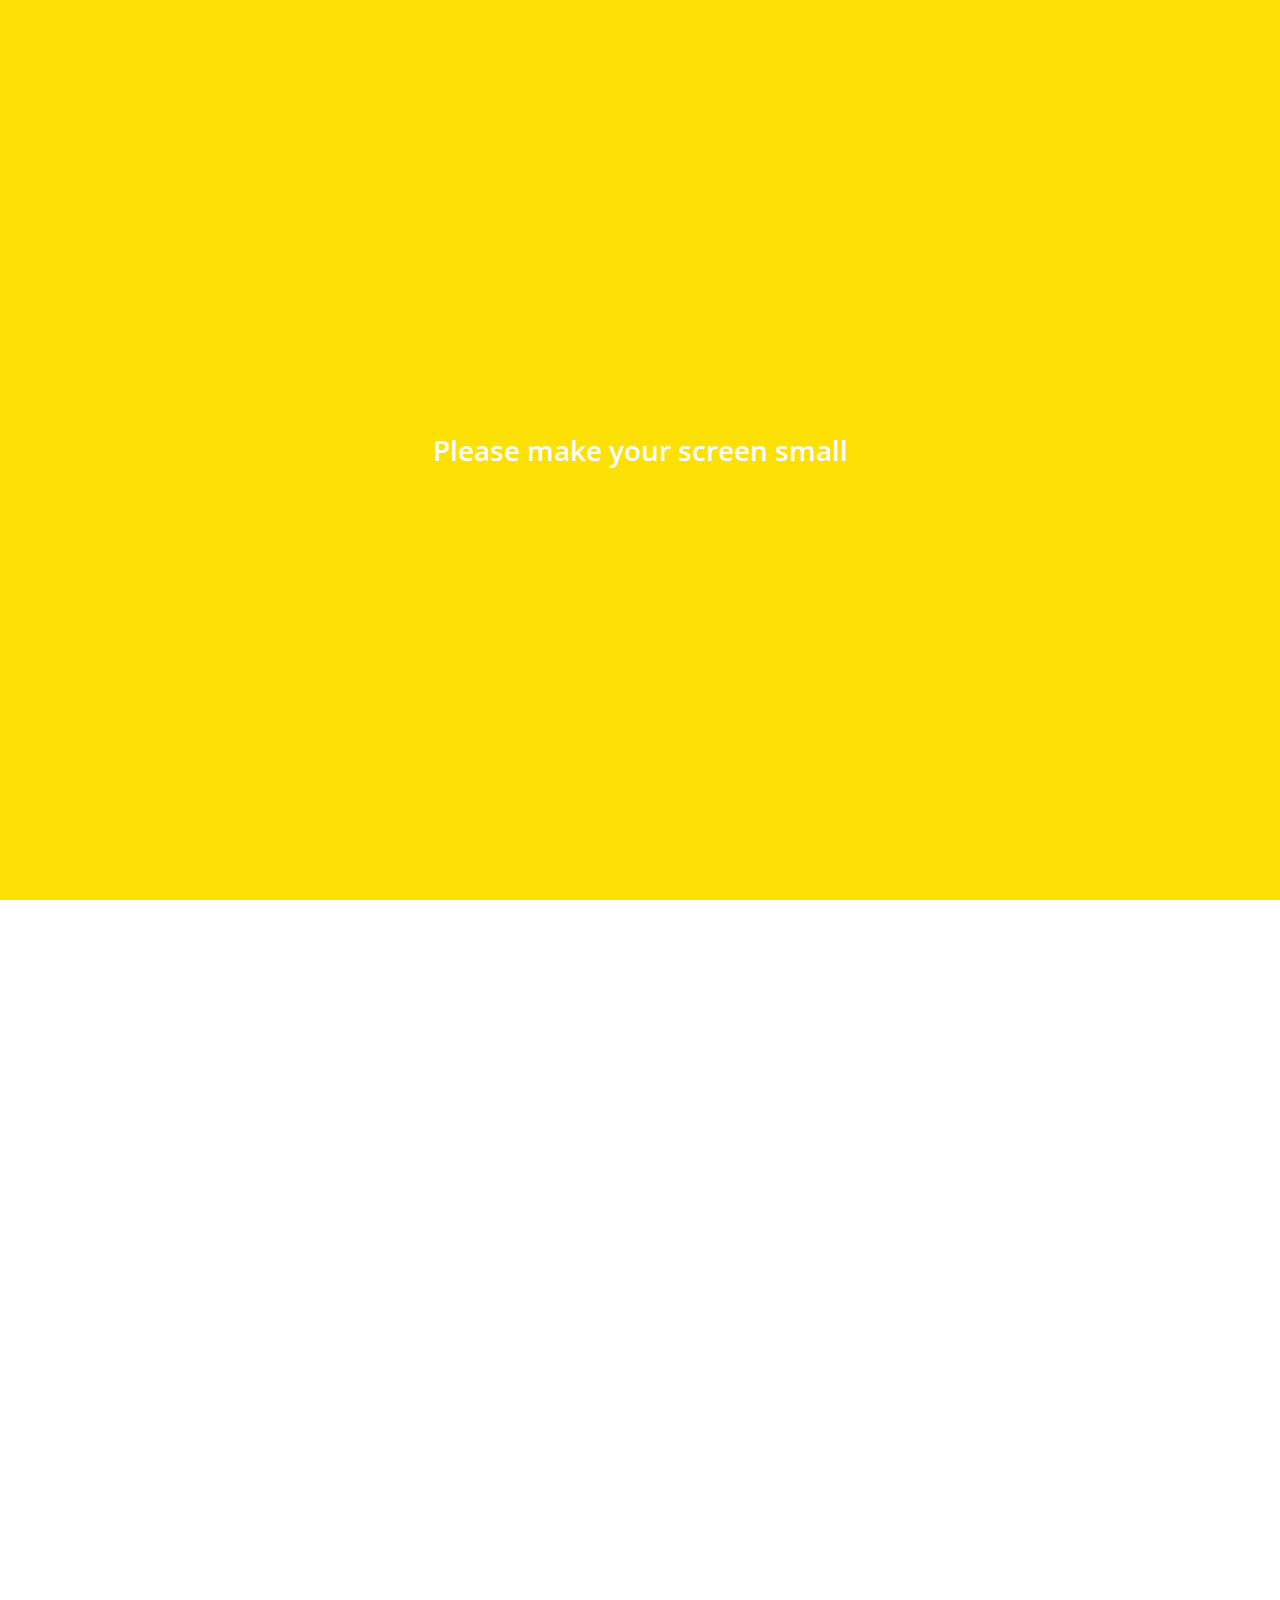
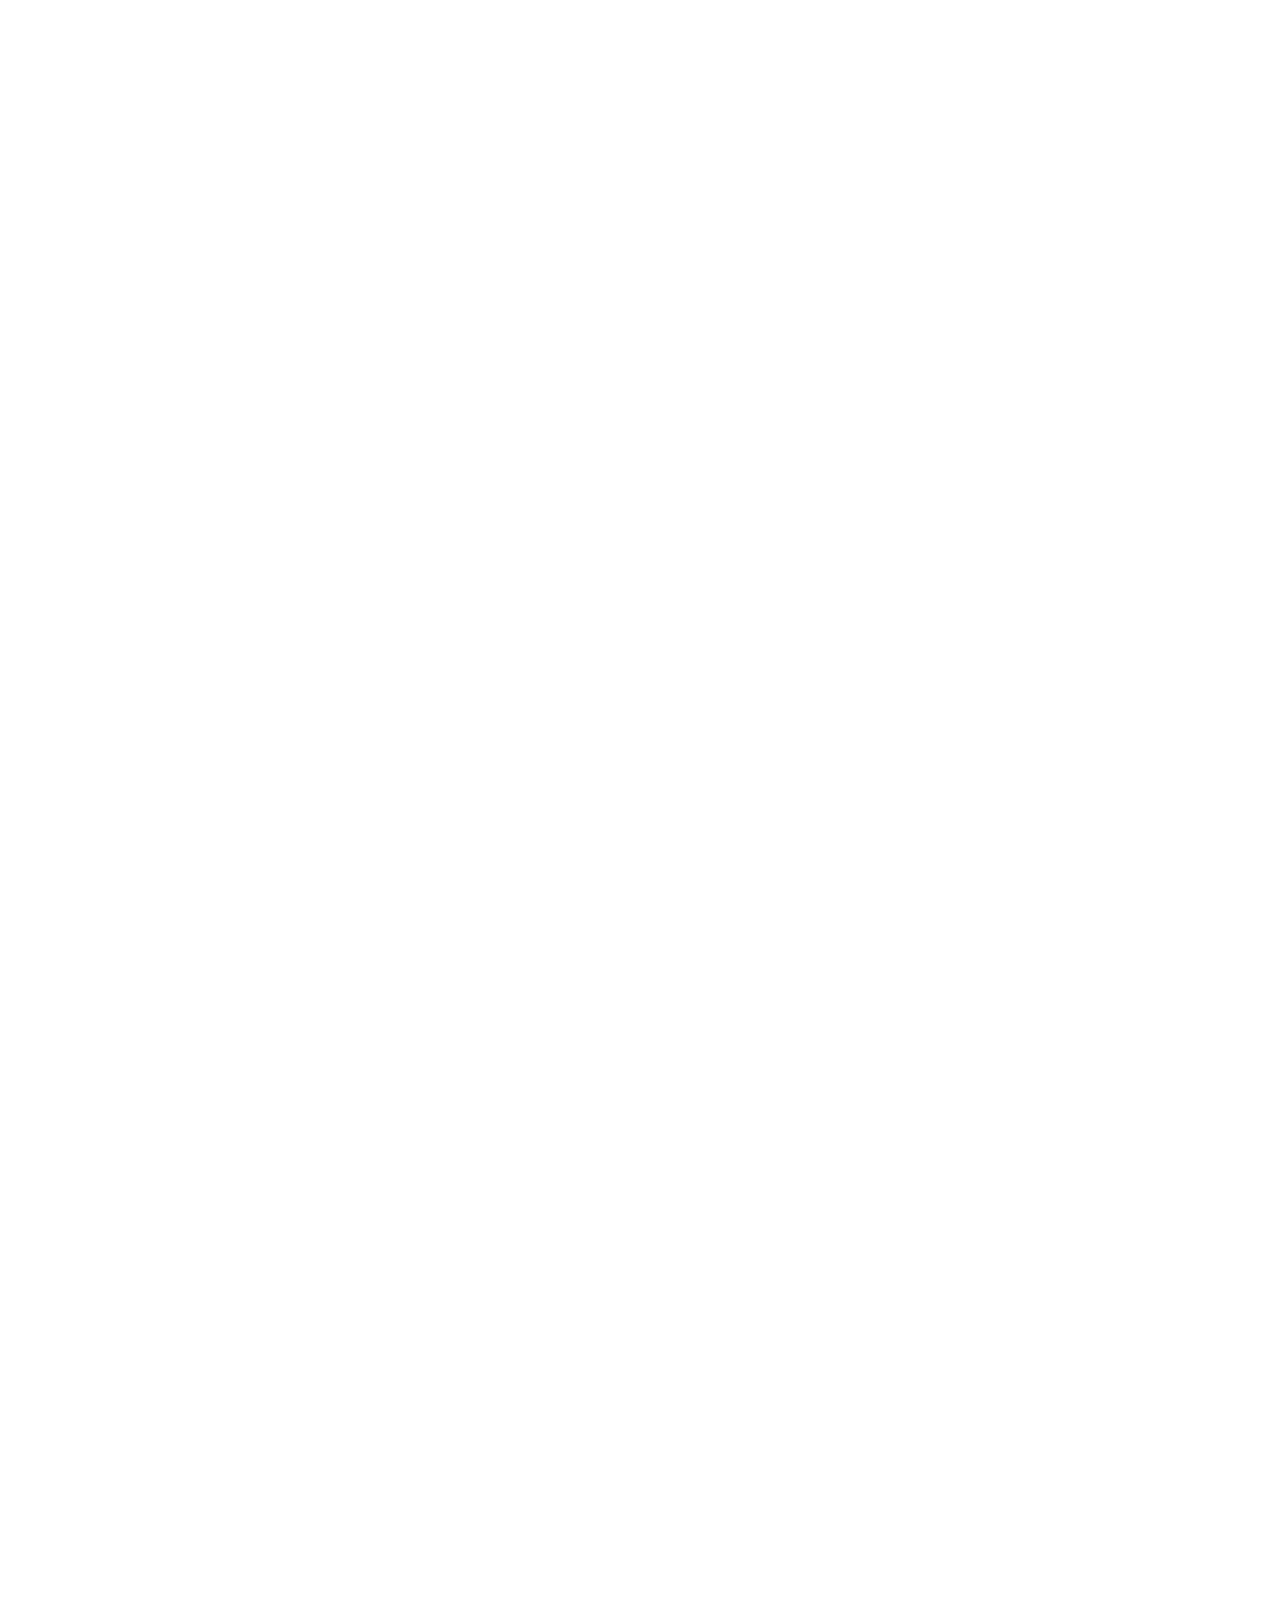
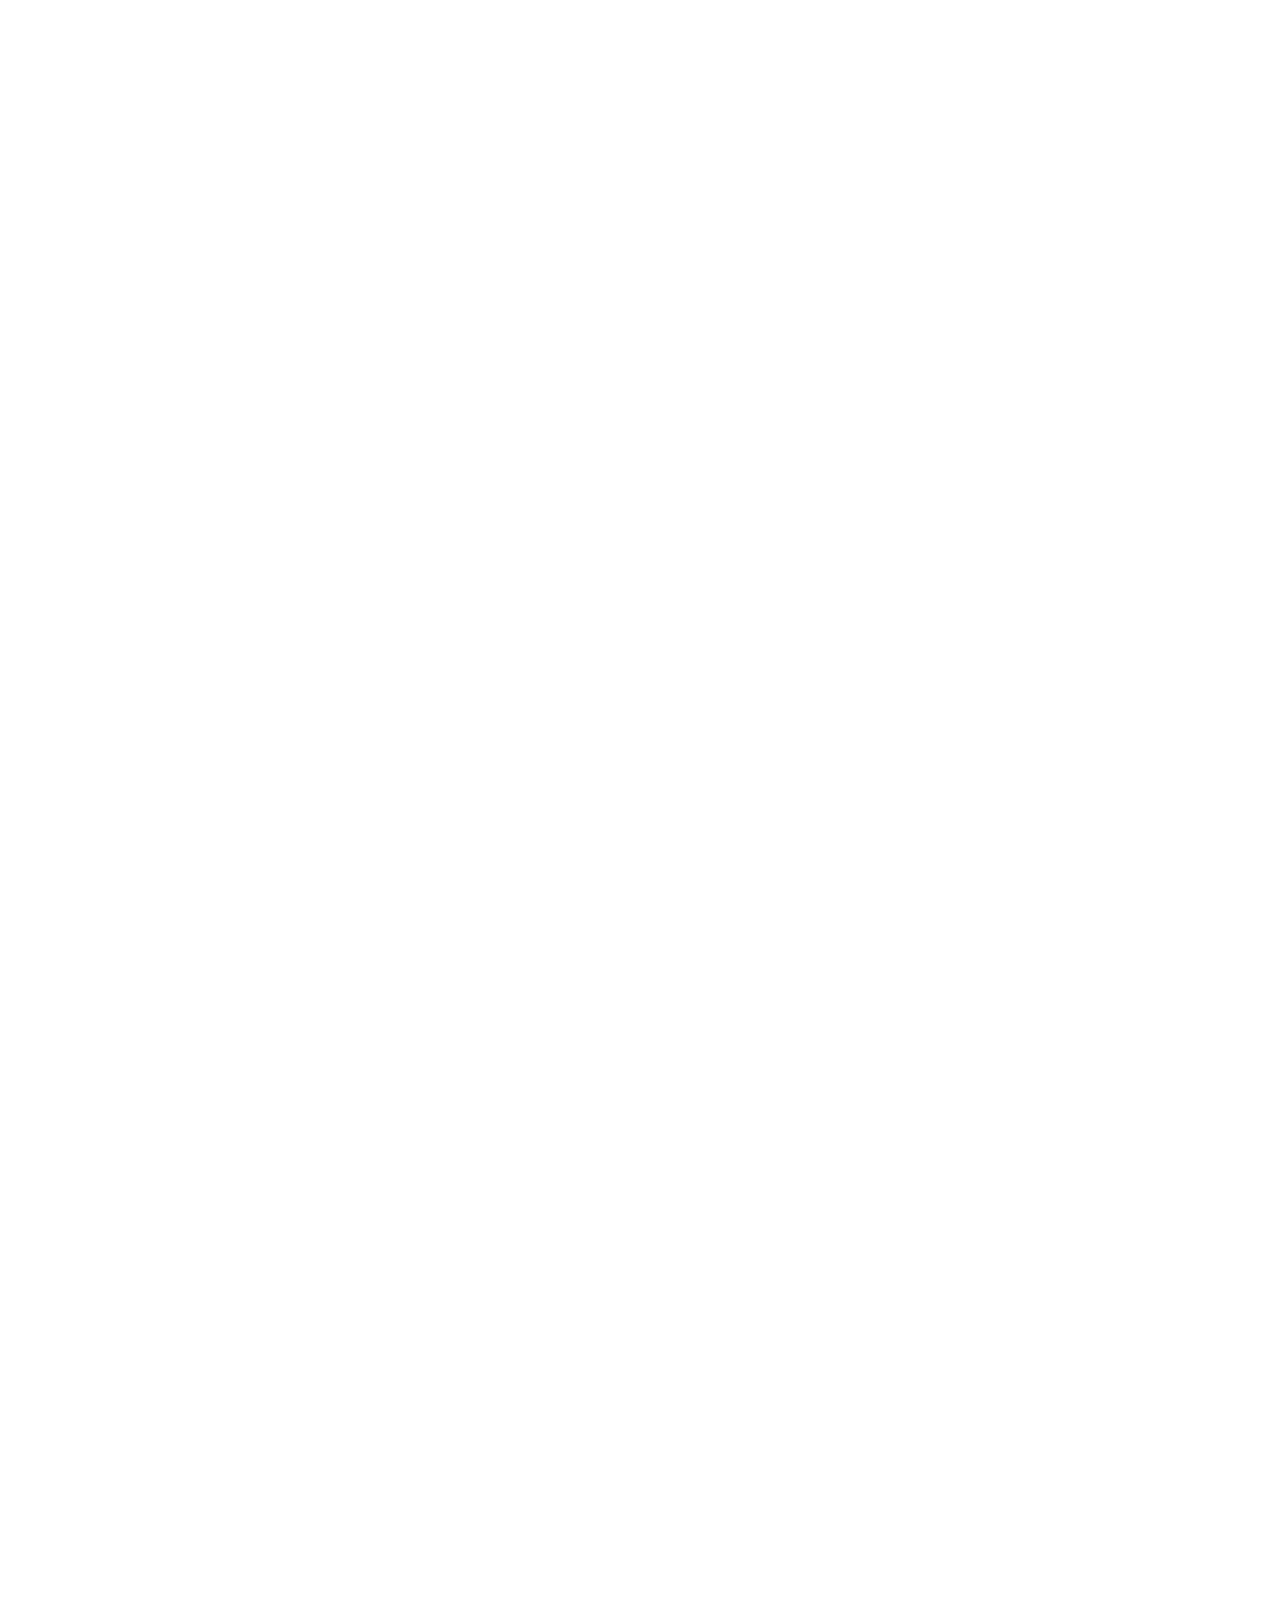
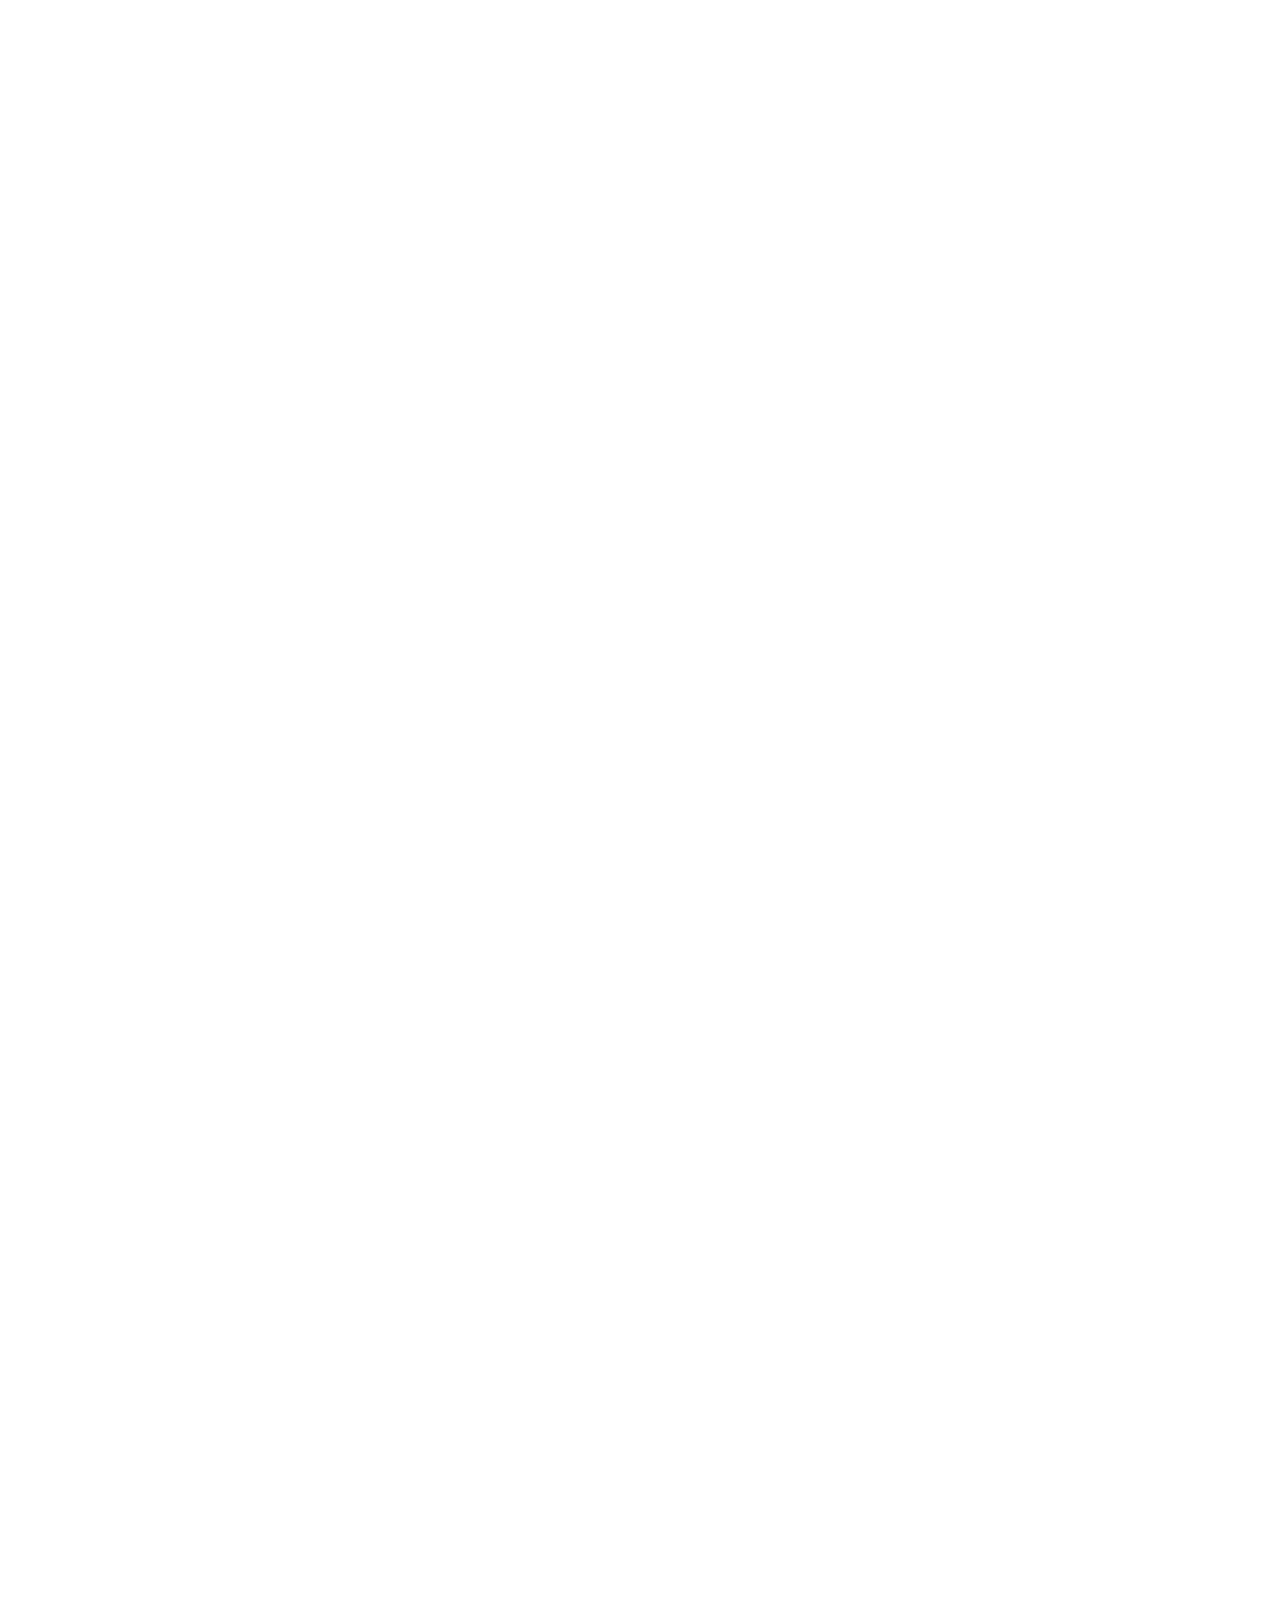
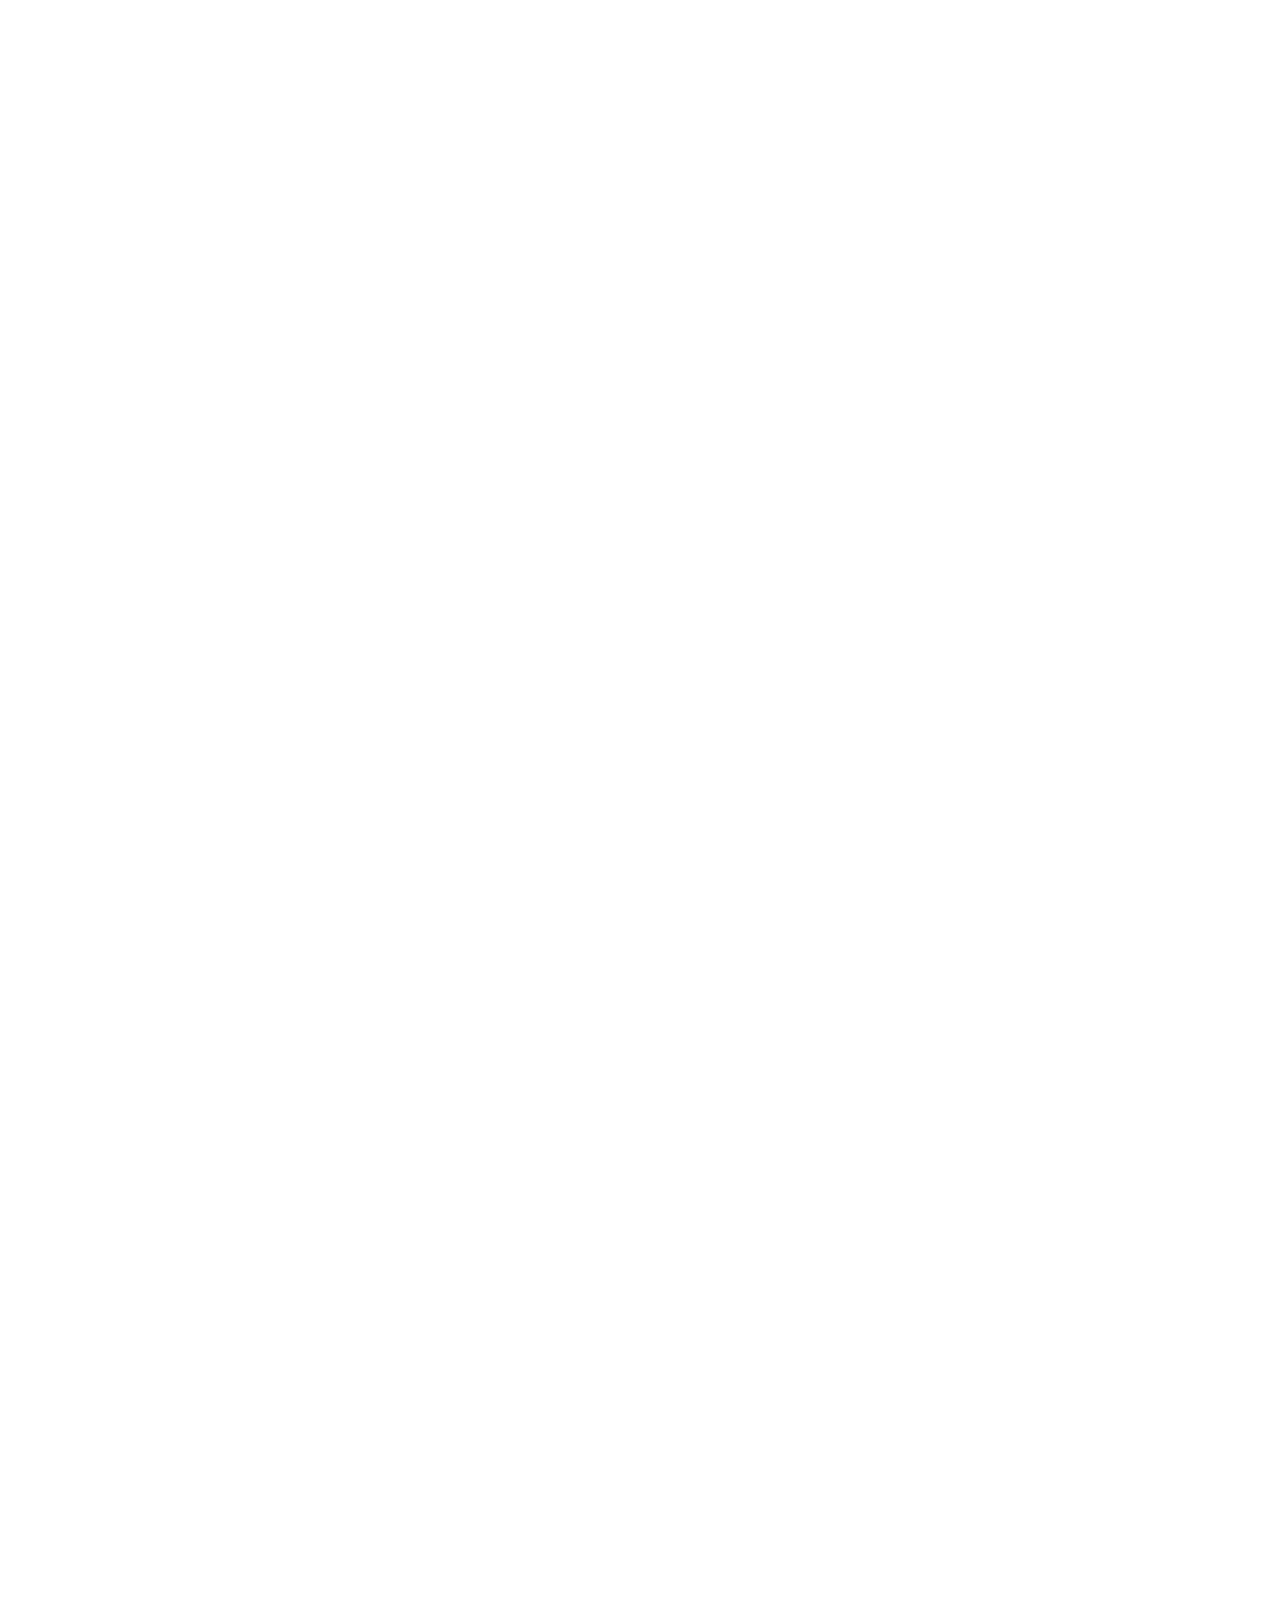
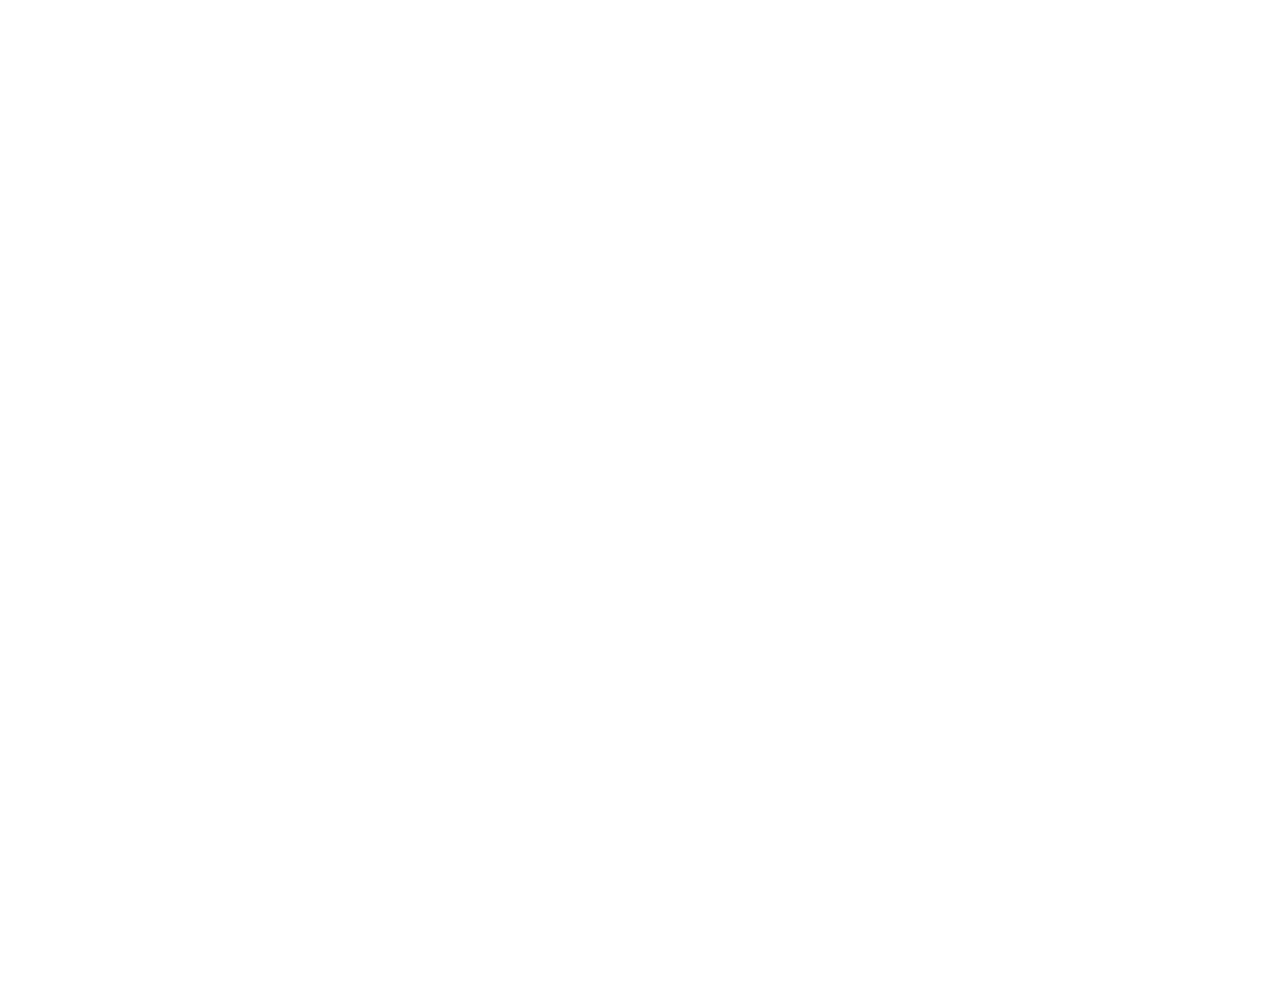
<file: chat.html>
<!DOCTYPE html>
<html lang="en">
  <head>
    <meta charset="UTF-8" />
    <meta name="viewport" content="width=device-width, initial-scale=1.0" />
    <meta http-equiv="X-UA-Compatible" content="ie=edge" />
    <link
      rel="stylesheet"
      href="https://use.fontawesome.com/releases/v5.7.2/css/all.css"
      integrity="sha384-fnmOCqbTlWIlj8LyTjo7mOUStjsKC4pOpQbqyi7RrhN7udi9RwhKkMHpvLbHG9Sr"
      crossorigin="anonymous"
    />
    <link rel="stylesheet" href="css/styles.css" />
    <title>Chat | Kakao Clone</title>
  </head>
  <body class="chats-body">
    <div class="header-wrapper">
      <div class="status-bar">
        <div class="status-bar__column">
          <span class="status-bar__clock">13:54</span>
        </div>
        <div class="status-bar__column">
          <i class="fas fa-clock"></i>
          <i class="fas fa-volume-mute"></i>
          <i class="fas fa-wifi"></i>
          <span class="status-bar__battery-level">100%</span>
          <i class="fas fa-battery-full"></i>
        </div>
      </div>
      <header class="header">
        <div class="header__header-column">
          <a href="index.html" class="header__back-btn">
            <i class="fas fa-arrow-left"></i>
          </a>
          <h1 class="header__title">Best Friend</h1>
        </div>
        <div class="header__header-column">
          <span class="header__icon">
            <i class="fas fa-search"></i>
          </span>
          <span class="header__icon">
            <i class="fas fa-bars"></i>
          </span>
        </div>
      </header>
    </div>
    <main class="chat-screen">
      <ul class="chat__messages">
        <span class="chat__timestamp">Friday, January 11, 2019</span>
        <li class="incoming-message message">
          <img src="images/avatar.jpg" class="m-avatar message__avatar" />
          <div class="message__content">
            <span class="message__bubble">
              Hi!
            </span>
            <span class="message__author">Best Friend</span>
          </div>
        </li>
        <li class="sent-message message">
          <div class="message__content">
            <span class="message__bubble">
              hi
            </span>
          </div>
        </li>
        <li class="incoming-message message">
          <img src="images/avatar.jpg" class="m-avatar message__avatar" />
          <div class="message__content">
            <span class="message__bubble">
              bye
            </span>
            <span class="message__author">Best Friend</span>
          </div>
        </li>
        <li class="sent-message message">
          <div class="message__content">
            <span class="message__bubble">
              Thank you see you soon!
            </span>
          </div>
        </li>
      </ul>
    </main>
    <div class="chat__write--container">
      <input
        type="text"
        class="chat__write"
        placeholder="Send message"
        class="chat__write-input"
      />
      <div class="chat__icon-left chat__icon">
        <i class="far fa-plus-square"></i>
      </div>
      <div class="chat__icon-right chat__icon">
        <span class="chat__write-icon">
          <i class="far fa-smile-wink"></i>
        </span>
        <span class="chat__write-icon">
          <i class="fas fa-microphone"></i>
        </span>
      </div>
    </div>
    <div class="bigScreen">
      <span class="bigScreen__text">Please make your screen small</span>
    </div>
  </body>
</html>
</file>
<file: css/styles.css>
@import url("https://fonts.googleapis.com/css2?family=Open+Sans:wght@300;400;600;700&display=swap");
@import url(reset.css);
@import url(status-bar.css);
@import url(header.css);
@import url(nav-bar.css);
@import url(friend.css);
@import url(friends.css);
@import url(find.css);
@import url(more.css);
@import url(settings.css);
@import url(chat.css);
@import url(mobile.css);
* {
  box-sizing: border-box;
}

body {
  background-color: white;
  padding: 10px 20px;
  color: #020202;
  font-family: "Open Sans", sans-serif, -apple-system, BlinkMacSystemFont,
    "Segoe UI", Roboto, Oxygen, Ubuntu, Cantarell, "Open Sans", "Helvetica Neue",
    sans-serif;
}

a {
  color: inherit;
  text-decoration: none;
}

@keyframes fadeIn {
  from {
    opacity: 0;
    transform: translateY(40px);
  }
  to {
    opacity: 1;
    transform: none;
  }
}
main {
  animation: fadeIn 0.5s ease-in-out;
}
</file>
